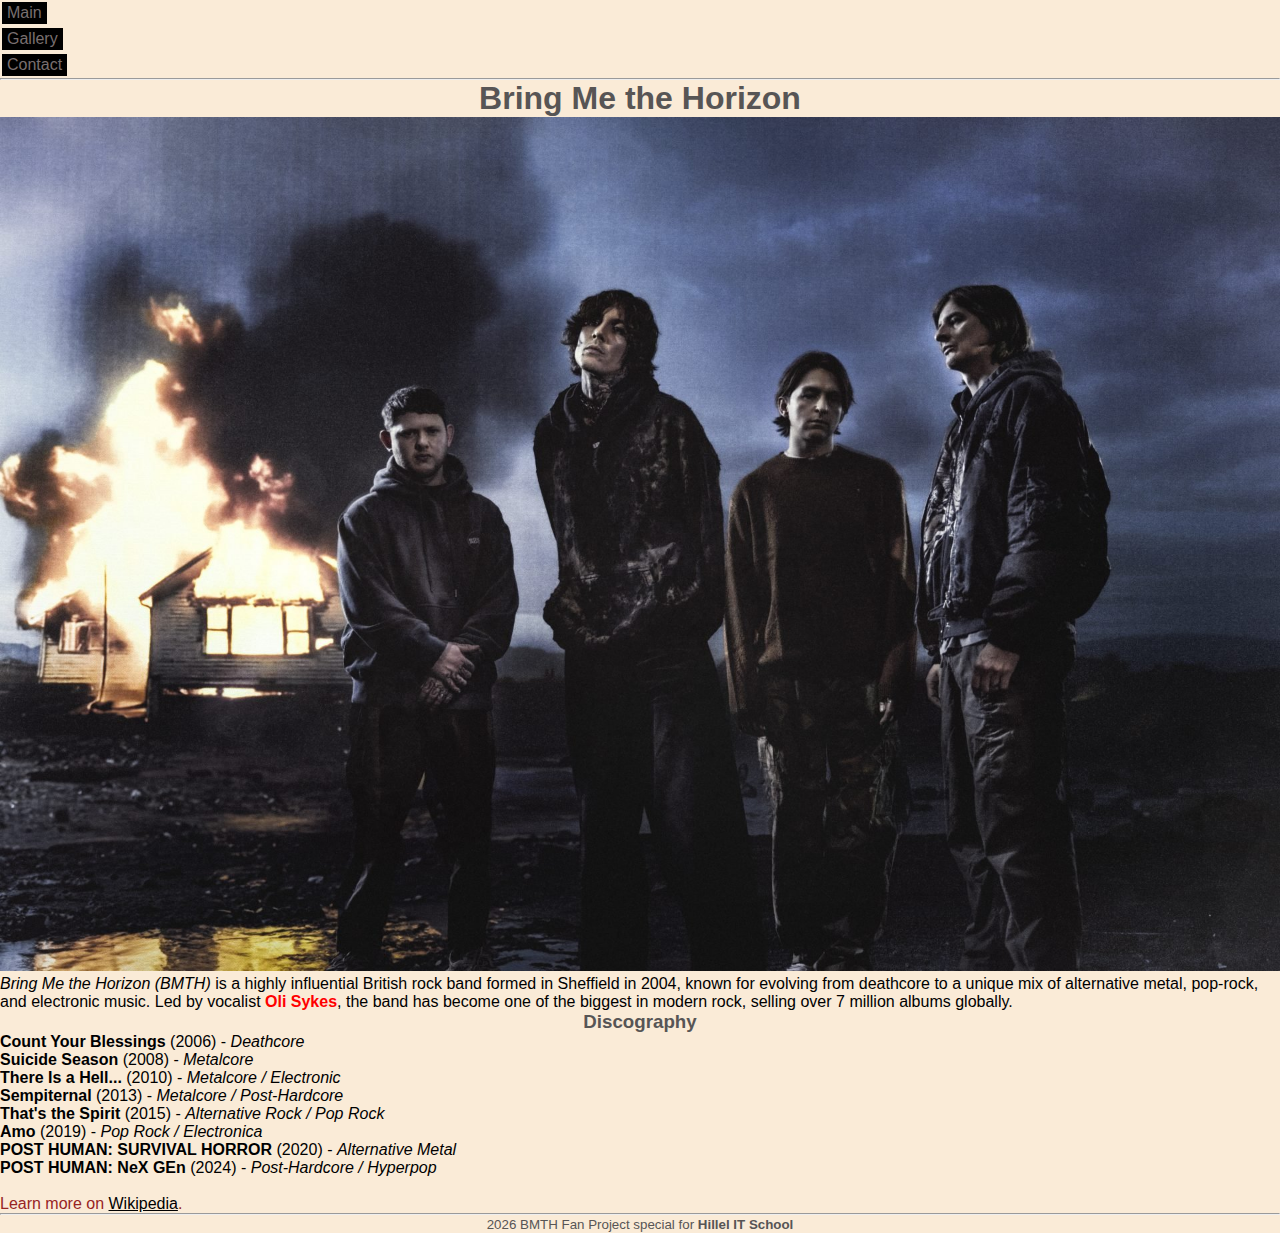
<file: index.html>
<!DOCTYPE html>
<html lang="en">
<head>
    <meta charset="UTF-8">
    <meta name="viewport" content="width=device-width, initial-scale=1.0">
    <title>Bring Me the Horizon</title>
    <!-- <style>
        a {color: black;}
        body{background-color: antiquewhite;}
    </style> -->
    <link rel="stylesheet" href="style.css">
</head>
<body>
    <header>
        <nav>
            <a href="./index.html"  class="nav-button">Main</a>
            <br>
            <a href="./pages/gallery.html" class="nav-button">Gallery</a>
            <br>
            <a href="./pages/contact.html" class="nav-button">Contact</a>
        </nav>
    </header>
<hr>
    <main>
        <h1 class="title">Bring Me the Horizon</h1>
        <img src="./photo/BMTHVV11-_MAIN-IMAGE_-1920x1281.jpg" 
             alt="Bring Me the Horizon band photo" 
             width="100%">
    <p>
        <em>Bring Me the Horizon (BMTH)</em> is a highly influential British rock band formed in Sheffield in 2004,
        known for evolving from deathcore to a unique mix of alternative metal, pop-rock, and electronic music. 
        Led by vocalist <strong style="color: red;">Oli Sykes</strong>, the band has become one of the biggest in modern rock, selling over 7 million albums globally. 
    </p>
        <h3 class="title">Discography</h3>
        <ul>
            <li><strong>Count Your Blessings</strong> (2006) - <em>Deathcore</em></li>
            <li><strong>Suicide Season</strong> (2008) - <em>Metalcore</em></li>
            <li><strong>There Is a Hell...</strong> (2010) - <em>Metalcore / Electronic</em></li>
            <li><strong>Sempiternal</strong> (2013) - <em>Metalcore / Post-Hardcore</em></li>
            <li><strong>That's the Spirit</strong> (2015) - <em>Alternative Rock / Pop Rock</em></li>
            <li><strong>Amo</strong> (2019) - <em>Pop Rock / Electronica</em></li>
            <li><strong>POST HUMAN: SURVIVAL HORROR</strong> (2020) - <em>Alternative Metal</em></li>
            <li><strong>POST HUMAN: NeX GEn</strong> (2024) - <em>Post-Hardcore / Hyperpop</em></li>
        </ul>
    <br>
        <p id="other">Learn more on <a href="https://en.wikipedia.org/wiki/Bring_Me_the_Horizon">Wikipedia</a>.</p>
    </main>
<hr>
<footer class="title">
        <small>
            2026 BMTH Fan Project special for <strong>Hillel IT School</strong>
        </small>
    </footer>
</body>
</html>
</file>
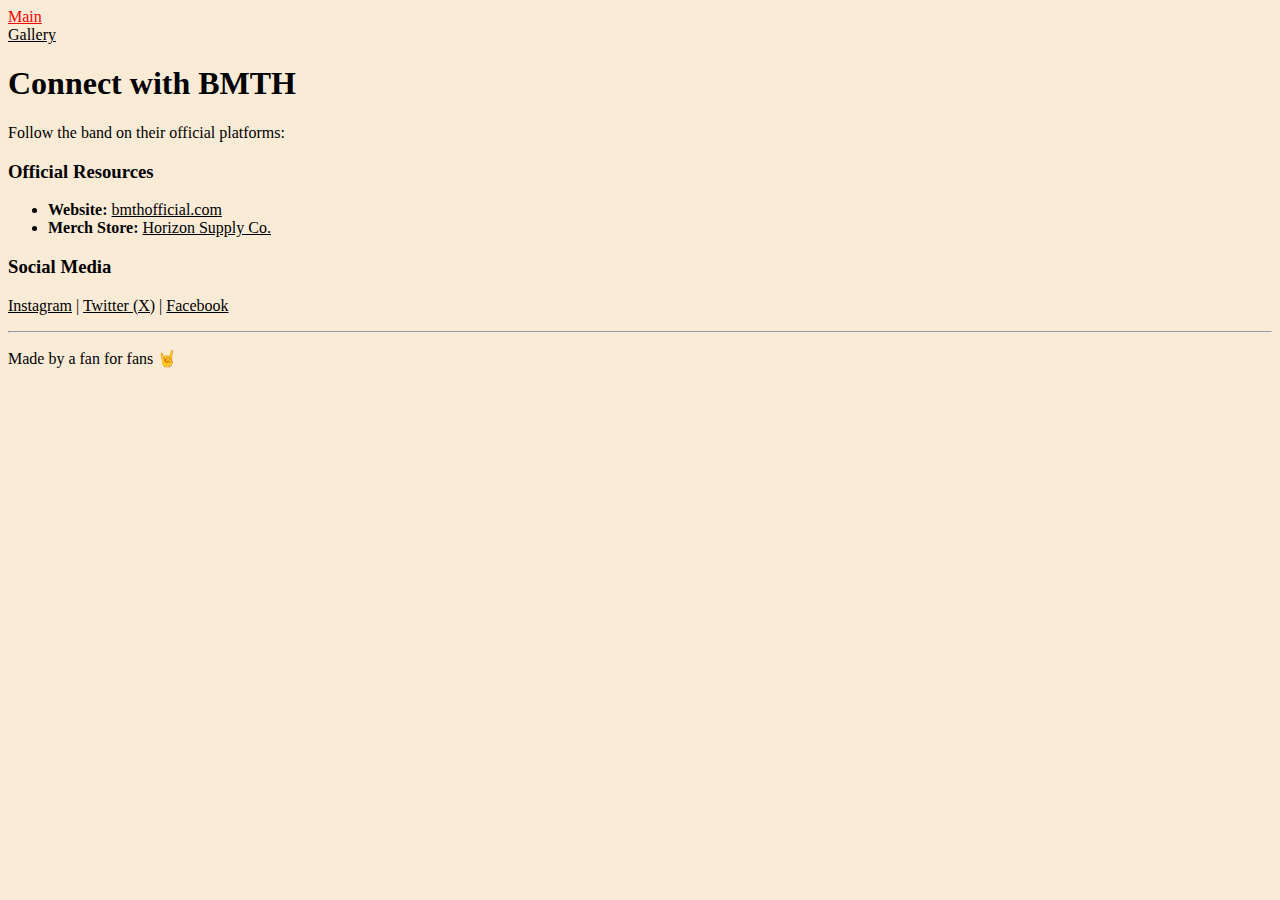
<file: pages/contact.html>
<!DOCTYPE html>
<html lang="en">
<head>
    <meta charset="UTF-8">
    <meta name="viewport" content="width=device-width, initial-scale=1.0">
    <title>Contact</title>
    <style>
        a {color: black;}
        body{background-color: antiquewhite;}
    </style>
</head>
<body>
    <header>
        <nav>
            <a href="../index.html" style="color: red;">Main</a>
            <br>
            <a href="../pages/gallery.html">Gallery</a>
        </nav>
    </header>
<main>
    <h1>Connect with BMTH</h1>
    <p>Follow the band on their official platforms:</p>
    <section>
        <h3>Official Resources</h3>
            <ul>
                <li><strong>Website:</strong> <a href="https://www.bmthofficial.com/">bmthofficial.com</a></li>
                <li><strong>Merch Store:</strong> <a href="https://www.horizonsupply.co/">Horizon Supply Co.</a></li>
            </ul>
    </section>
    <section>
            <h3>Social Media</h3>
            <p>
                <a href="https://www.instagram.com/bmthofficial/">Instagram</a> | 
                <a href="https://twitter.com/bmthofficial">Twitter (X)</a> | 
                <a href="https://www.facebook.com/bmthofficial">Facebook</a>
            </p>
    </section>
</main>
    <hr>
    <footer>
        <p>Made by a fan for fans 🤘</p>
    </footer>
</body>
</html>
</file>
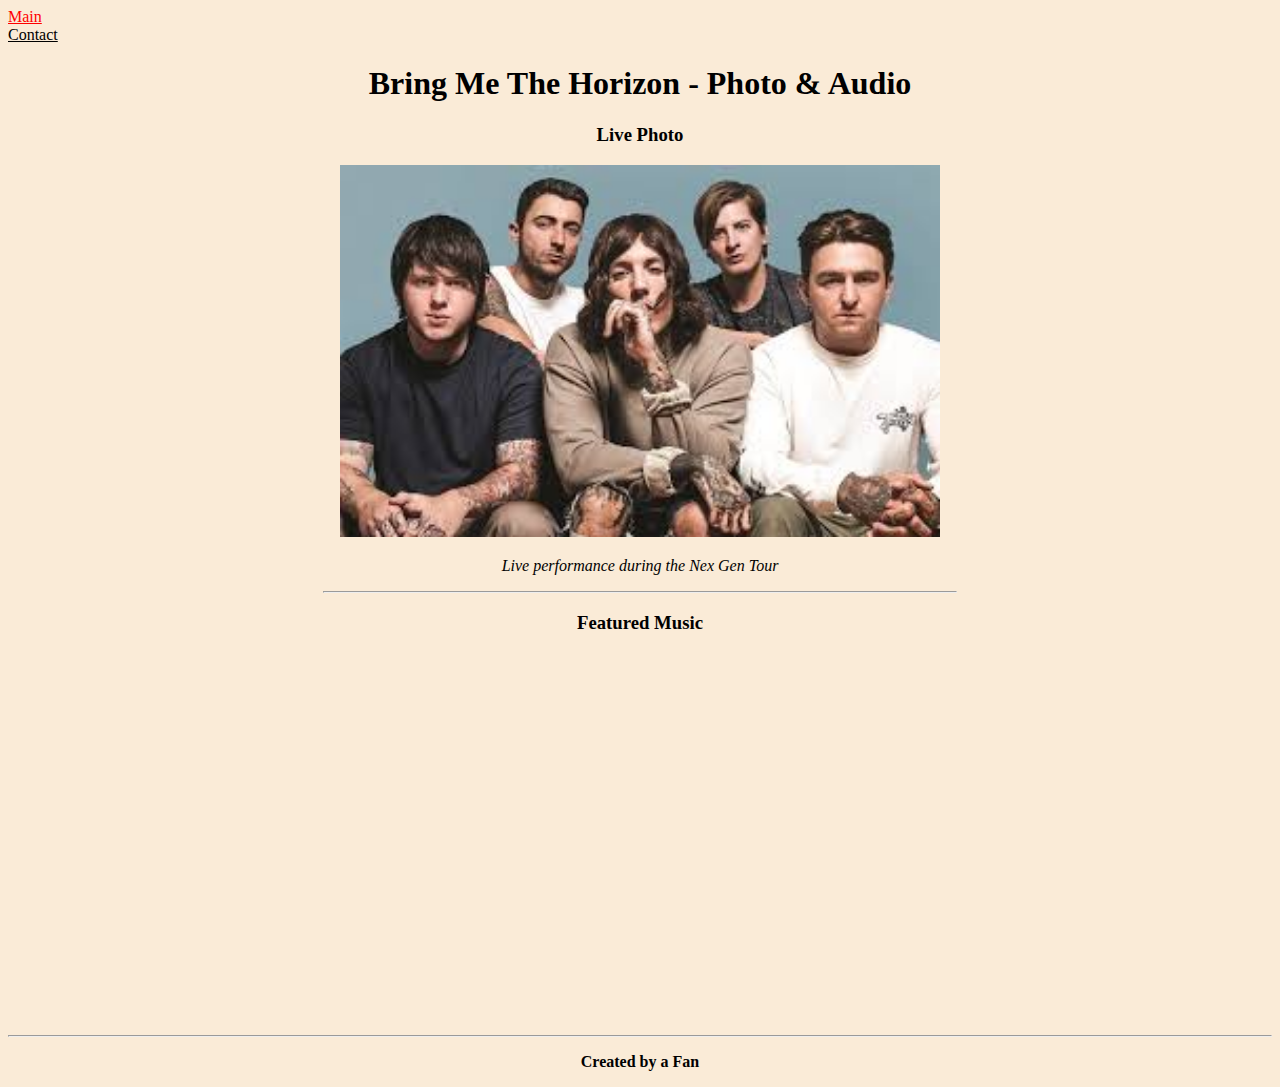
<file: pages/gallery.html>
<!DOCTYPE html>
<html lang="en">
<head>
    <meta charset="UTF-8">
    <meta name="viewport" content="width=device-width, initial-scale=1.0">
    <title>Gallery</title>
    <style>
        a {color: black;}
        body{background-color: antiquewhite;}
    </style>
</head>
<body>
    <header>
        <nav>
            <a href="../index.html" style="color: red;">Main</a>
            <br>
            <a href="../pages/contact.html">Contact</a>
        </nav>
    </header>
        <center>
            <h1>Bring Me The Horizon - Photo & Audio</h1>
        </center>
    <main>
        <center>
            <h3>Live Photo</h3>
                <img src="../photo/bm.jpg" width="600" alt="BMTH Live">
                <p><i>Live performance during the Nex Gen Tour</i></p>
                <hr width="50%">
            <h3>Featured Music</h3>
            <iframe 
                src="https://open.spotify.com/embed/playlist/79Psmhws5v7WP2Gy9B4589?utm_source=generator" 
                width="600" 
                height="352" 
                frameborder="0" 
                allow="autoplay; clipboard-write; encrypted-media; fullscreen; picture-in-picture" 
                loading="lazy">
            </iframe>
        </center>
    </main>
<br>
<hr>
    <footer>
        <center>
            <p><b>Created by a Fan</b></p>
        </center>
    </footer>
</body>
</html>
</file>
<file: style.css>
a {color: black;}
body{background-color: antiquewhite;}
#other {color: #972424;}
.title{color: #575555;
text-align: center;}
* {
    margin: 0;
    padding: 0;
    box-sizing: border-box;
    font-family: 'Segoe UI', Tahoma, Geneva, Verdana, sans-serif;}
.center{text-align: center;}
.nav-button {
    background-color: black;  
    color: rgb(121, 111, 111);   
    padding: 2px 5px;     
    margin: 2px;              
    text-decoration: none;    
    display: inline-block;
}
</file>
